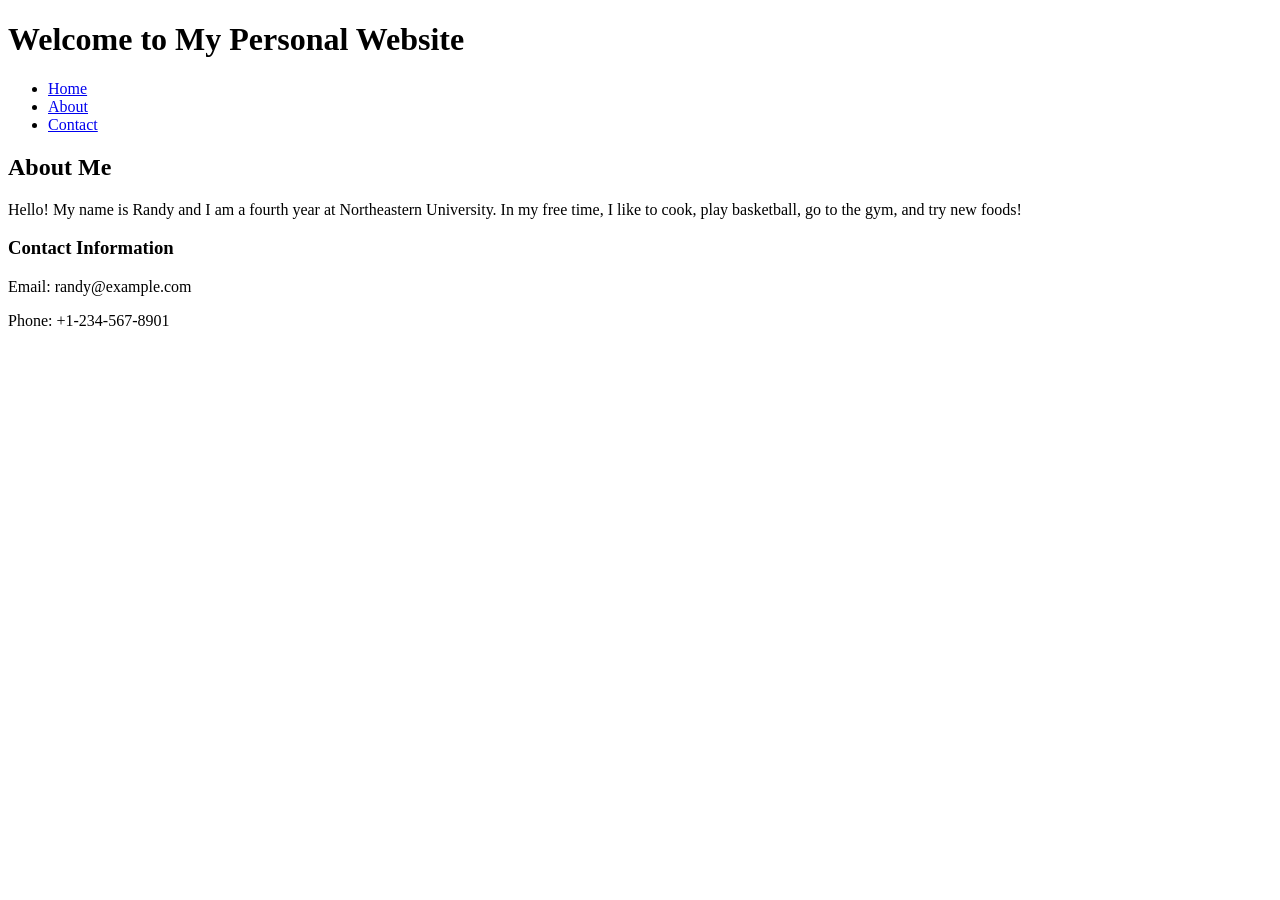
<file: index.html>
<!DOCTYPE html>
<html lang="en">
<head>
    <meta charset="UTF-8">
    <meta name="viewport" content="width=device-width, initial-scale=1.0">
    <title>Home Page</title>
</head>
<body>
    <header>
        <h1>Welcome to My Personal Website</h1>
        <nav>
            <ul>
                <li><a href="index.html">Home</a></li>
                <li><a href="about.html">About</a></li>
                <li><a href="contact.html">Contact</a></li>
            </ul>
        </nav>
    </header>
    <main>
        <section>
            <h2>About Me</h2>
            <p>Hello! My name is Randy and I am a fourth year at Northeastern University. In my free time, I like to cook, play basketball, go to the gym, and try new foods!</p>
        </section>
    </main>
    <footer>
        <h3>Contact Information</h3>
        <p>Email: randy@example.com</p>
        <p>Phone: +1-234-567-8901</p>
    </footer>
</body>
</html>
</file>
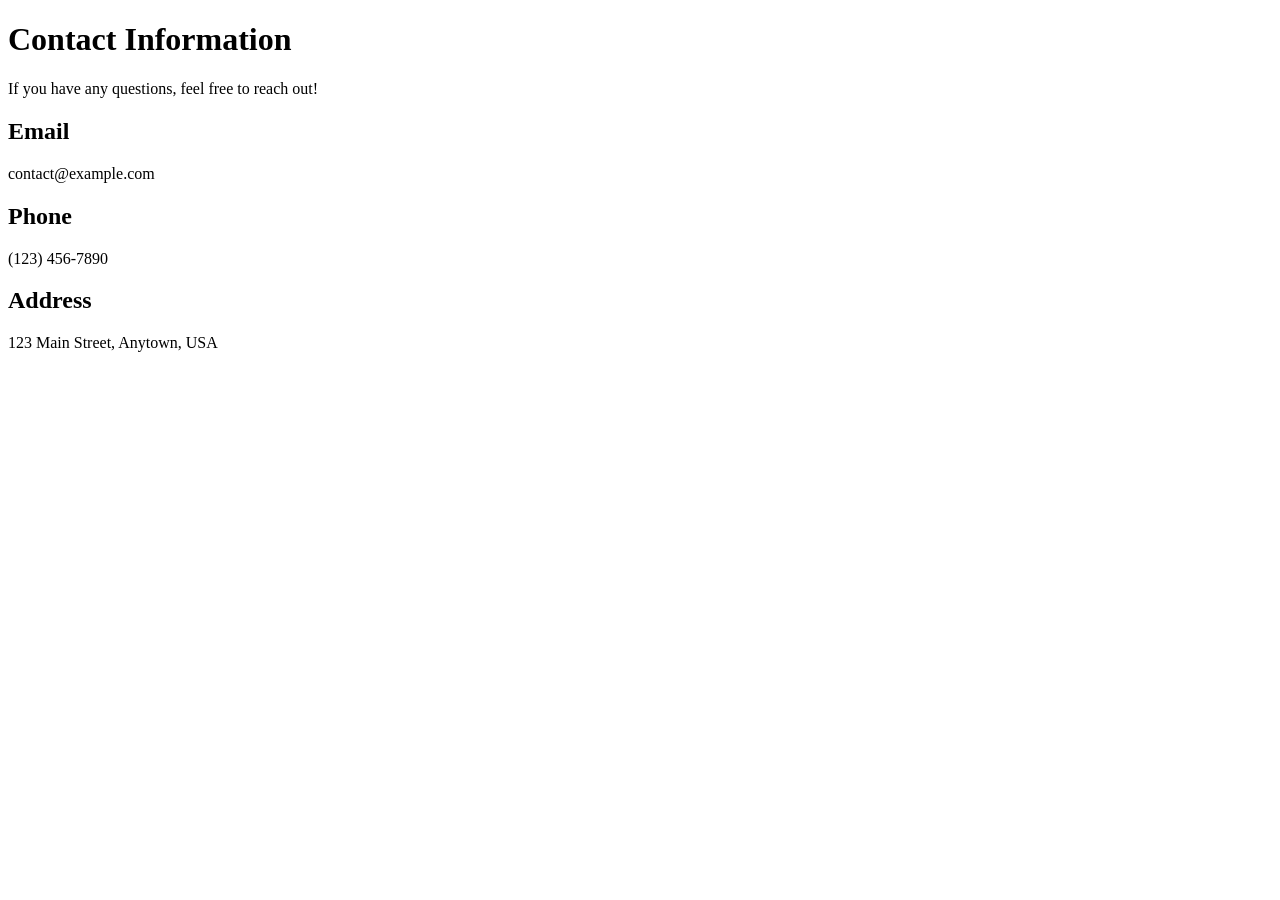
<file: contact.html>
<!DOCTYPE html>
<html lang="en">
<head>
    <meta charset="UTF-8">
    <meta name="viewport" content="width=device-width, initial-scale=1.0">
    <title>Contact Information</title>
</head>
<body>
    <h1>Contact Information</h1>
    <p>If you have any questions, feel free to reach out!</p>
    <h2>Email</h2>
    <p>contact@example.com</p>
    <h2>Phone</h2>
    <p>(123) 456-7890</p>
    <h2>Address</h2>
    <p>123 Main Street, Anytown, USA</p>
</body>
</html>
</file>
